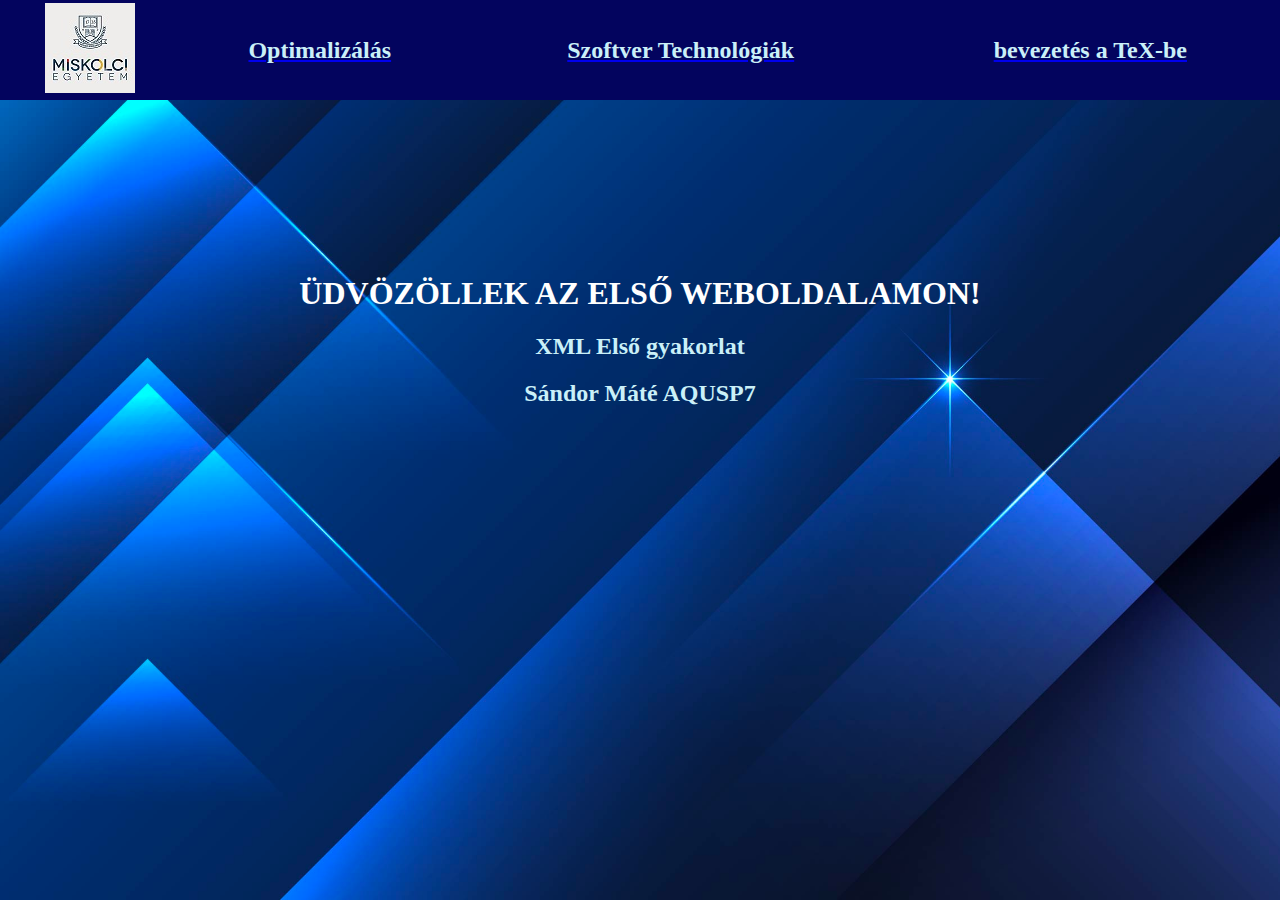
<file: AQUSP7_09_07/index.html>
<!DOCTYPE html>
<html>
    <head>
        <title>Kezdőlap</title>
        <meta charset="UTF-8" content="width=device-width, initial-scale=1">
        <link rel="stylesheet" href="css.css">  
    </head>
    <body class="bg">
        <header>
            <nav class="nav-bar">                
                <table class="table_header">
                    <tr>
                        <td>
                            <a href="index.html"><img src="images/egyetem.jpg"></a>
                        </td>
                        <td>
                            <a href="optimalizalas.html"><h2>Optimalizálás</h2></a>   
                        </td>
                        <td>
                            <a href="szofttech.html"><h2>Szoftver Technológiák</h2></a>  
                        </td>
                        <td>
                            <a href="bevezetesatexbe.html"><h2>bevezetés a TeX-be</h2></a>  
                        </td>
                    </tr>
                </table>
            </nav>
        </header>   
        <div class="welcome">
            <h1>ÜDVÖZÖLLEK AZ ELSŐ WEBOLDALAMON!</h1>
			<h2>XML Első gyakorlat</h2>
			<h2>Sándor Máté AQUSP7</h2>
        </div>     
    </body>
</html>
</file>
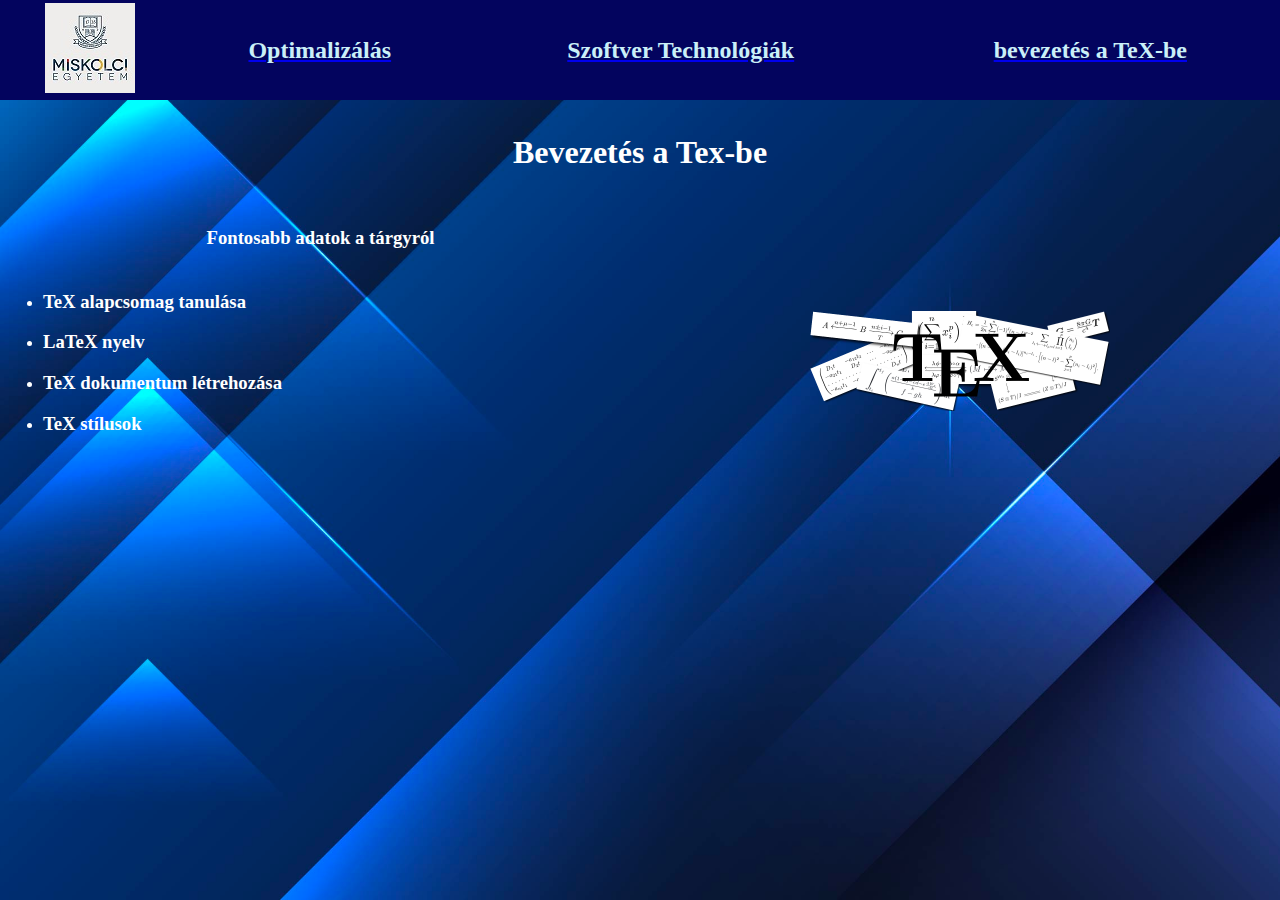
<file: AQUSP7_09_07/bevezetesatexbe.html>
<!DOCTYPE html>
<html>
    <head>
        <title>bevezetés a Tex-be</title>
        <meta charset="UTF-8" content="width=device-width, initial-scale=1">
        <link rel="stylesheet" href="css.css">  
    </head>
    <body class="bg">
        <header>
            <nav class="nav-bar">                
                 <table class="table_header">
                    <tr>
                        <td>
                            <a href="index.html"><img src="images/egyetem.jpg"></a>
                        </td>
                        <td>
                            <a href="optimalizalas.html"><h2>Optimalizálás</h2></a>   
                        </td>
                        <td>
                            <a href="szofttech.html"><h2>Szoftver Technológiák</h2></a>  
                        </td>
                        <td>
                            <a href="bevezetesatexbe.html"><h2>bevezetés a TeX-be</h2></a>  
                        </td>
                    </tr>
                </table>
            </nav>
        </header>  
        <div class="header">
            <h1>Bevezetés a Tex-be</h1>
        </div>
        <div>
            <table class="deftable">
                <tr>
                    <td class="discription">
                        <h3>Fontosabb adatok a tárgyról</h3>
                    </td>
                </tr>
                <tr >
                    <td >
                        <ul>
                            <li><h3>TeX alapcsomag tanulása</h3></li>
                            <li><h3>LaTeX nyelv</h3></li>
                            <li><h3>TeX dokumentum létrehozása</h3></li>
                            <li><h3>TeX stílusok</h3></li>
                        </ul>
                    </td>
                    <td class="imgcell">
                        <img src="images/tex.png" class="defimg">
                    </td>
                </tr>
            </table>
        </div>     
    </body>
</html>
</file>
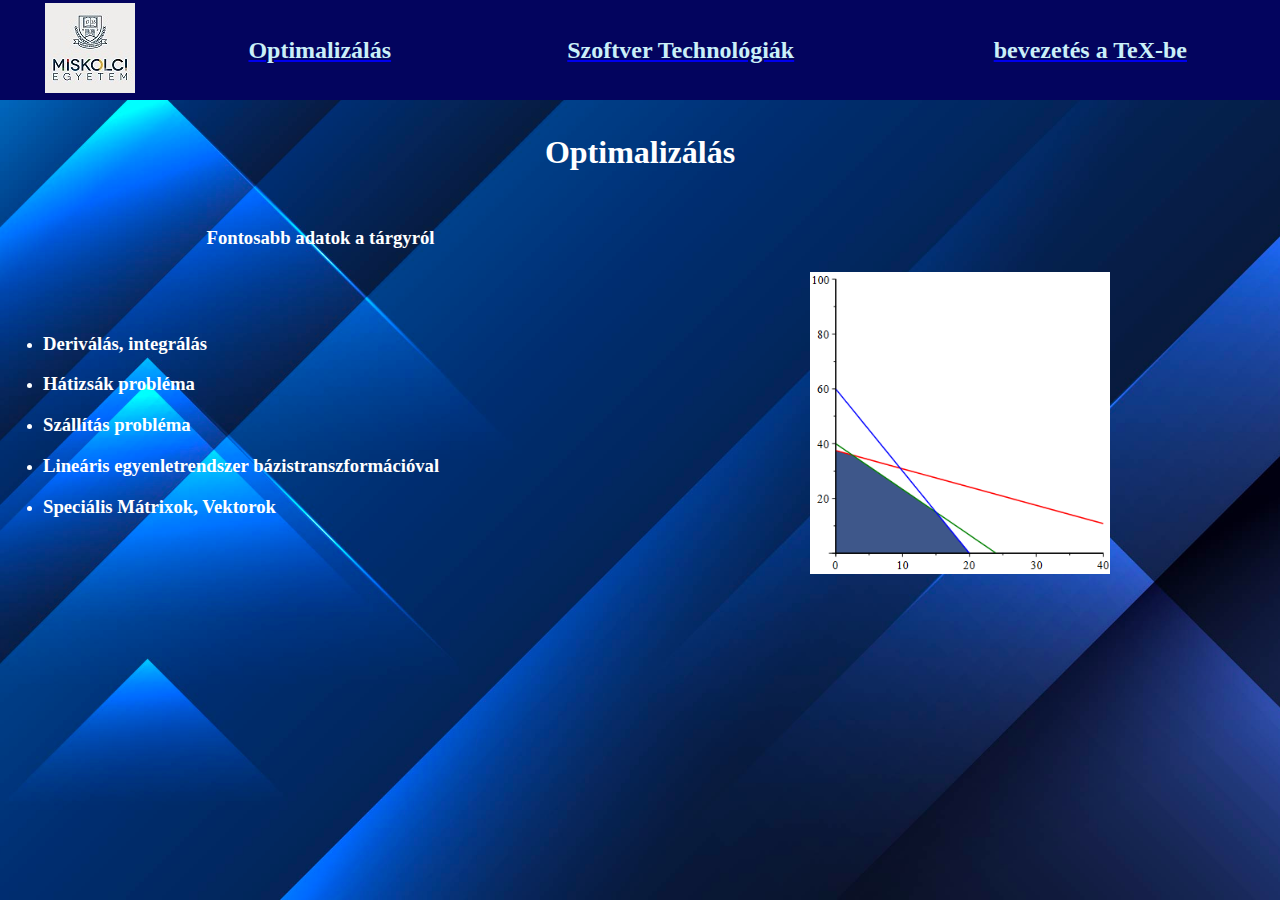
<file: AQUSP7_09_07/optimalizalas.html>
<!DOCTYPE html>
<html>
    <head>
        <title>Optimalizálás</title>
        <meta charset="UTF-8" content="width=device-width, initial-scale=1">
        <link rel="stylesheet" href="css.css">  
    </head>
    <body class="bg">
        <header>
            <nav class="nav-bar">                
                 <table class="table_header">
                    <tr>
                        <td>
                            <a href="index.html"><img src="images/egyetem.jpg"></a>
                        </td>
                        <td>
                            <a href="optimalizalas.html"><h2>Optimalizálás</h2></a>   
                        </td>
                        <td>
                            <a href="szofttech.html"><h2>Szoftver Technológiák</h2></a>  
                        </td>
                        <td>
                            <a href="bevezetesatexbe.html"><h2>bevezetés a TeX-be</h2></a>  
                        </td>
                    </tr>
                </table>
            </nav>
        </header>  
        <div class="header">
            <h1>Optimalizálás</h1>
        </div>
        <div>
            <table class="deftable">
                <tr>
                    <td class="discription">
                        <h3>Fontosabb adatok a tárgyról</h3>
                    </td>
                </tr>
                <tr >
                    <td >
                        <ul>
                            <li><h3>Deriválás, integrálás</h3></li>
                            <li><h3>Hátizsák probléma</h3></li>
                            <li><h3>Szállítás probléma</h3></li>
                            <li><h3>Lineáris egyenletrendszer bázistranszformációval</h3></li>
                            <li><h3>Speciális Mátrixok, Vektorok</h3></li>
                        </ul>
                    </td>
                    <td class="imgcell">
                        <img src="images/optimalizalas.png" class="defimg">
                    </td>
                </tr>
            </table>
        </div>     
    </body>
</html>
</file>
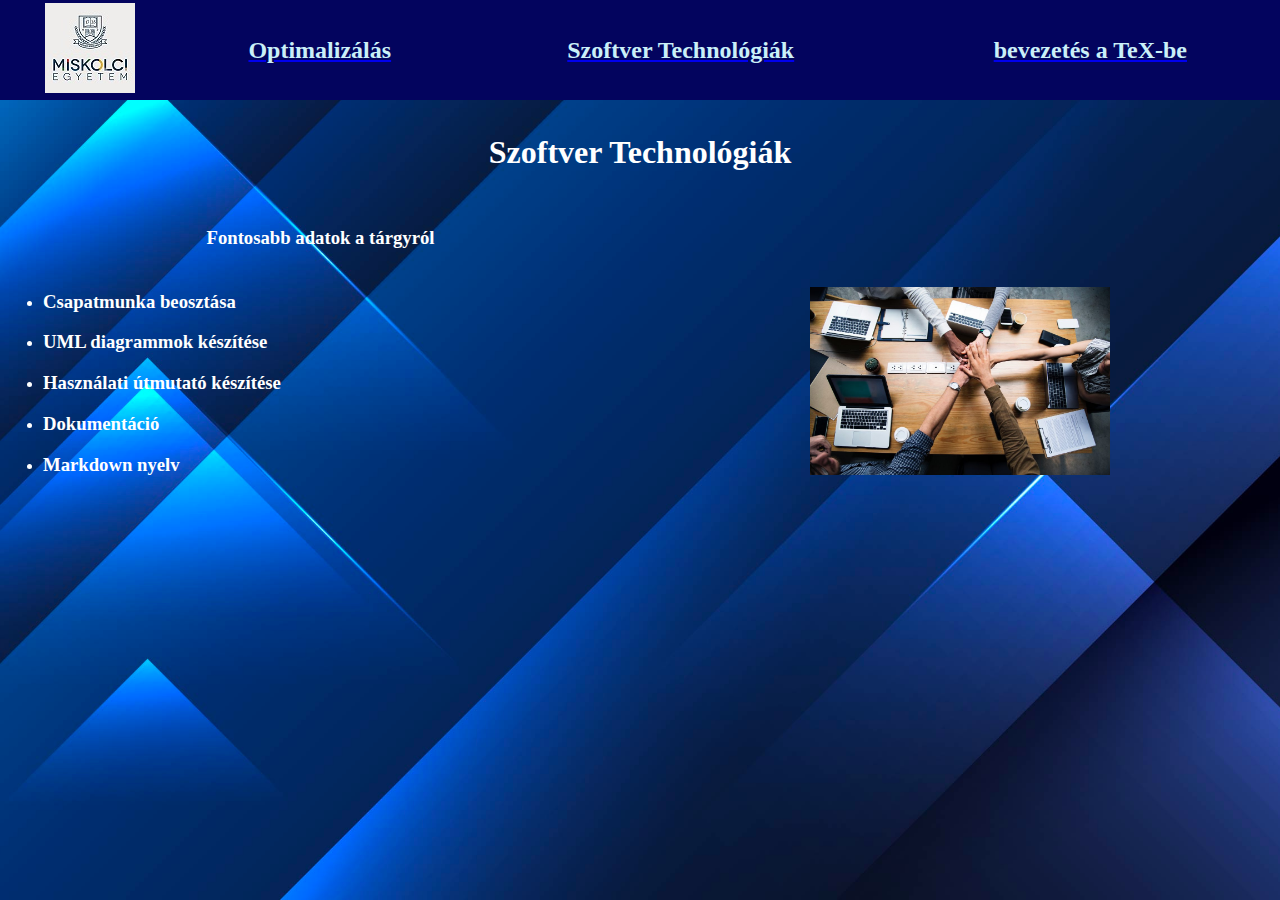
<file: AQUSP7_09_07/szofttech.html>
<!DOCTYPE html>
<html>
    <head>
        <title>Szoftver Technológiák</title>
        <meta charset="UTF-8" content="width=device-width, initial-scale=1">
        <link rel="stylesheet" href="css.css">  
    </head>
    <body class="bg">
        <header>
            <nav class="nav-bar">                
                 <table class="table_header">
                    <tr>
                        <td>
                            <a href="index.html"><img src="images/egyetem.jpg"></a>
                        </td>
                        <td>
                            <a href="optimalizalas.html"><h2>Optimalizálás</h2></a>   
                        </td>
                        <td>
                            <a href="szofttech.html"><h2>Szoftver Technológiák</h2></a>  
                        </td>
                        <td>
                            <a href="bevezetesatexbe.html"><h2>bevezetés a TeX-be</h2></a>  
                        </td>
                    </tr>
                </table>
            </nav>
        </header>  
        <div class="header">
            <h1>Szoftver Technológiák</h1>
        </div>
        <div>
            <table class="deftable">
                <tr>
                    <td class="discription">
                        <h3>Fontosabb adatok a tárgyról</h3>
                    </td>
                </tr>
                <tr >
                    <td >
                        <ul>
                            <li><h3>Csapatmunka beosztása</h3></li>
                            <li><h3>UML diagrammok készítése</h3></li>
                            <li><h3>Használati útmutató készítése</h3></li>
                            <li><h3>Dokumentáció</h3></li>
                            <li><h3>Markdown nyelv</h3></li>
                        </ul>
                    </td>
                    <td class="imgcell">
                        <img src="images/szofttech.jpg" class="defimg">
                    </td>
                </tr>
            </table>
        </div>     
    </body>
</html>
</file>
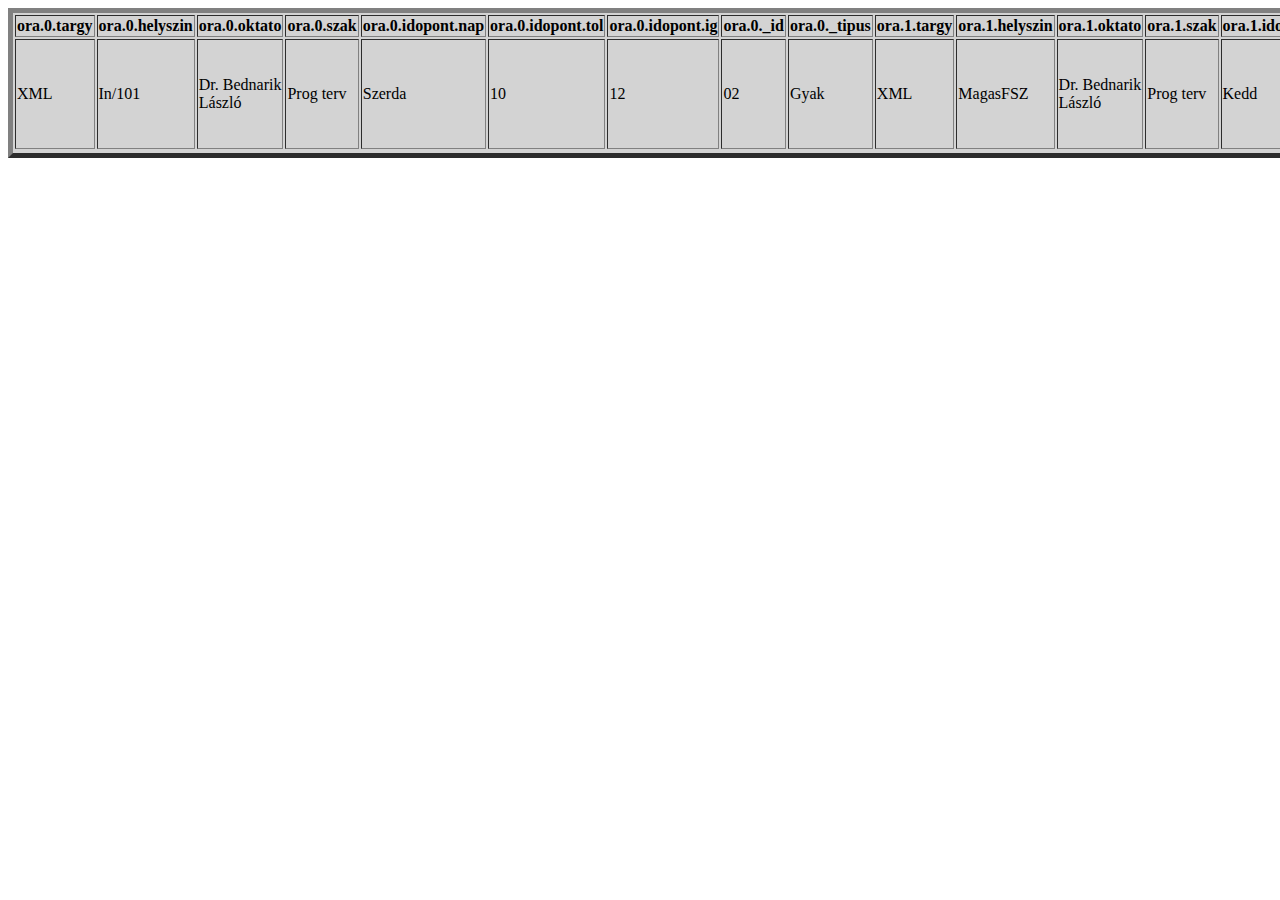
<file: AQUSP7_09_14/AQUSP7_xmltohtml.html>
<!DOCTYPE html>
<html>
	<head>
		<meta charset='UTF-8'>
			<title>XML To HTML using codebeautify.org</title>
		</head>
		<body>
			<table border=5 height=150px style="background-color:LightGray">
				<thead>
					<tr>
						<th>ora.0.targy</th>
						<th>ora.0.helyszin</th>
						<th>ora.0.oktato</th>
						<th>ora.0.szak</th>
						<th>ora.0.idopont.nap</th>
						<th>ora.0.idopont.tol</th>
						<th>ora.0.idopont.ig</th>
						<th>ora.0._id</th>
						<th>ora.0._tipus</th>
						<th>ora.1.targy</th>
						<th>ora.1.helyszin</th>
						<th>ora.1.oktato</th>
						<th>ora.1.szak</th>
						<th>ora.1.idopont.nap</th>
						<th>ora.1.idopont.tol</th>
						<th>ora.1.idopont.ig</th>
						<th>ora.1._id</th>
						<th>ora.1._tipus</th>
						<th>ora.2.targy</th>
						<th>ora.2.helyszin</th>
						<th>ora.2.oktato</th>
						<th>ora.2.szak</th>
						<th>ora.2.idopont.nap</th>
						<th>ora.2.idopont.tol</th>
						<th>ora.2.idopont.ig</th>
						<th>ora.2._id</th>
						<th>ora.2._tipus</th>
						<th>ora.3.targy</th>
						<th>ora.3.helyszin</th>
						<th>ora.3.oktato</th>
						<th>ora.3.szak</th>
						<th>ora.3.idopont.nap</th>
						<th>ora.3.idopont.tol</th>
						<th>ora.3.idopont.ig</th>
						<th>ora.3._id</th>
						<th>ora.3._tipus</th>
						<th>ora.4.targy</th>
						<th>ora.4.helyszin</th>
						<th>ora.4.oktato</th>
						<th>ora.4.szak</th>
						<th>ora.4.idopont.nap</th>
						<th>ora.4.idopont.tol</th>
						<th>ora.4.idopont.ig</th>
						<th>ora.4._id</th>
						<th>ora.4._tipus</th>
						<th>ora.5.targy</th>
						<th>ora.5.helyszin</th>
						<th>ora.5.oktato</th>
						<th>ora.5.szak</th>
						<th>ora.5.idopont.nap</th>
						<th>ora.5.idopont.tol</th>
						<th>ora.5.idopont.ig</th>
						<th>ora.5._id</th>
						<th>ora.5._tipus</th>
						<th>ora.6.targy</th>
						<th>ora.6.helyszin</th>
						<th>ora.6.oktato</th>
						<th>ora.6.szak</th>
						<th>ora.6.idopont.nap</th>
						<th>ora.6.idopont.tol</th>
						<th>ora.6.idopont.ig</th>
						<th>ora.6._id</th>
						<th>ora.6._tipus</th>
						<th>ora.7.targy</th>
						<th>ora.7.helyszin</th>
						<th>ora.7.oktato</th>
						<th>ora.7.szak</th>
						<th>ora.7.idopont.nap</th>
						<th>ora.7.idopont.tol</th>
						<th>ora.7.idopont.ig</th>
						<th>ora.7._id</th>
						<th>ora.7._tipus</th>
						<th>_id</th>
					</tr>
				</thead>
				<tbody>
					<tr>
						<td>XML</td>
						<td>In/101</td>
						<td>Dr. Bednarik László</td>
						<td>Prog terv</td>
						<td>Szerda</td>
						<td>10</td>
						<td>12</td>
						<td>02</td>
						<td>Gyak</td>
						<td>XML</td>
						<td>MagasFSZ</td>
						<td>Dr. Bednarik László</td>
						<td>Prog terv</td>
						<td>Kedd</td>
						<td>12</td>
						<td>14</td>
						<td>03</td>
						<td>Előadás</td>
						<td>WEB</td>
						<td>XXX</td>
						<td>Agárdi Anita</td>
						<td>Prog terv</td>
						<td>Hétfő</td>
						<td>8</td>
						<td>10</td>
						<td>04</td>
						<td>Előadás</td>
						<td>WEB</td>
						<td>In/103</td>
						<td>Agárdi Anita</td>
						<td>Prog terv</td>
						<td>hétfő</td>
						<td>16</td>
						<td>18</td>
						<td>05</td>
						<td>Gyak</td>
						<td>Mesterséges Inteligencia</td>
						<td>II</td>
						<td>Kunné Dr. Tamás Judit</td>
						<td>Prog terv</td>
						<td>Kedd</td>
						<td>9</td>
						<td>12</td>
						<td>06</td>
						<td>Előadás</td>
						<td>Algoritmusok</td>
						<td>X</td>
						<td>Dr. Házy Attila</td>
						<td>Prog terv</td>
						<td>Kedd</td>
						<td>14</td>
						<td>18</td>
						<td>07</td>
						<td>Előadás</td>
						<td>Mesterséges Inteligencia</td>
						<td>In/15</td>
						<td>Fazekas Levente</td>
						<td>Prog terv</td>
						<td>Szerda</td>
						<td>9</td>
						<td>10</td>
						<td>08</td>
						<td>Gyak</td>
						<td>Vállalati inf.</td>
						<td>In/103</td>
						<td>Dr. Sasvéri Péter</td>
						<td>Prog terv</td>
						<td>Szerda</td>
						<td>16</td>
						<td>20</td>
						<td>03</td>
						<td>Előadás</td>
						<td>1orar</td>
					</tr>
					<tr>
						
					</tr>
				</tbody>
			</table>
		</body>
	</html>
</file>
<file: AQUSP7_09_07/css.css>
.image{
    display: block;
    margin-left: auto;
    margin-right: auto;
    width: 10%;
}

.table{
    width: 100%;
    text-align: center;
}

body, html {
    height: 100%;
    margin: 0;
  }
  
.bg {
    background-image: url('images/bg.jpg');
    height: 100%; 
    background-position: center;
    background-repeat: no-repeat;
    background-size: cover;
  }
h1 {
    color: white;
}
h2 {
    color: #caf0f8;
}
h3{
  color: white;
}

.table_header{
    width: 100%;
    text-align: center;
}
.nav-bar{
  background-color: #03045e;
  
}
.welcome{
    margin-left: auto;
    margin-right: auto;
    margin: auto;
    text-align: center; 
    padding-bottom: 5%;
    padding-top: 12%;
}
.header{
	margin-left: auto;
    margin-right: auto;
    margin: auto;
    text-align: center; 
    padding-bottom: 1%;
    padding-top: 1%;
}

ul{
  color: white;
}
.defimg{
  width: 300px;
}
.deftable{
  table-layout: fixed;
  width: 100%;
}

.imgcell{
  text-align: center;
}
.discription{
  text-align: center;
}
</file>
